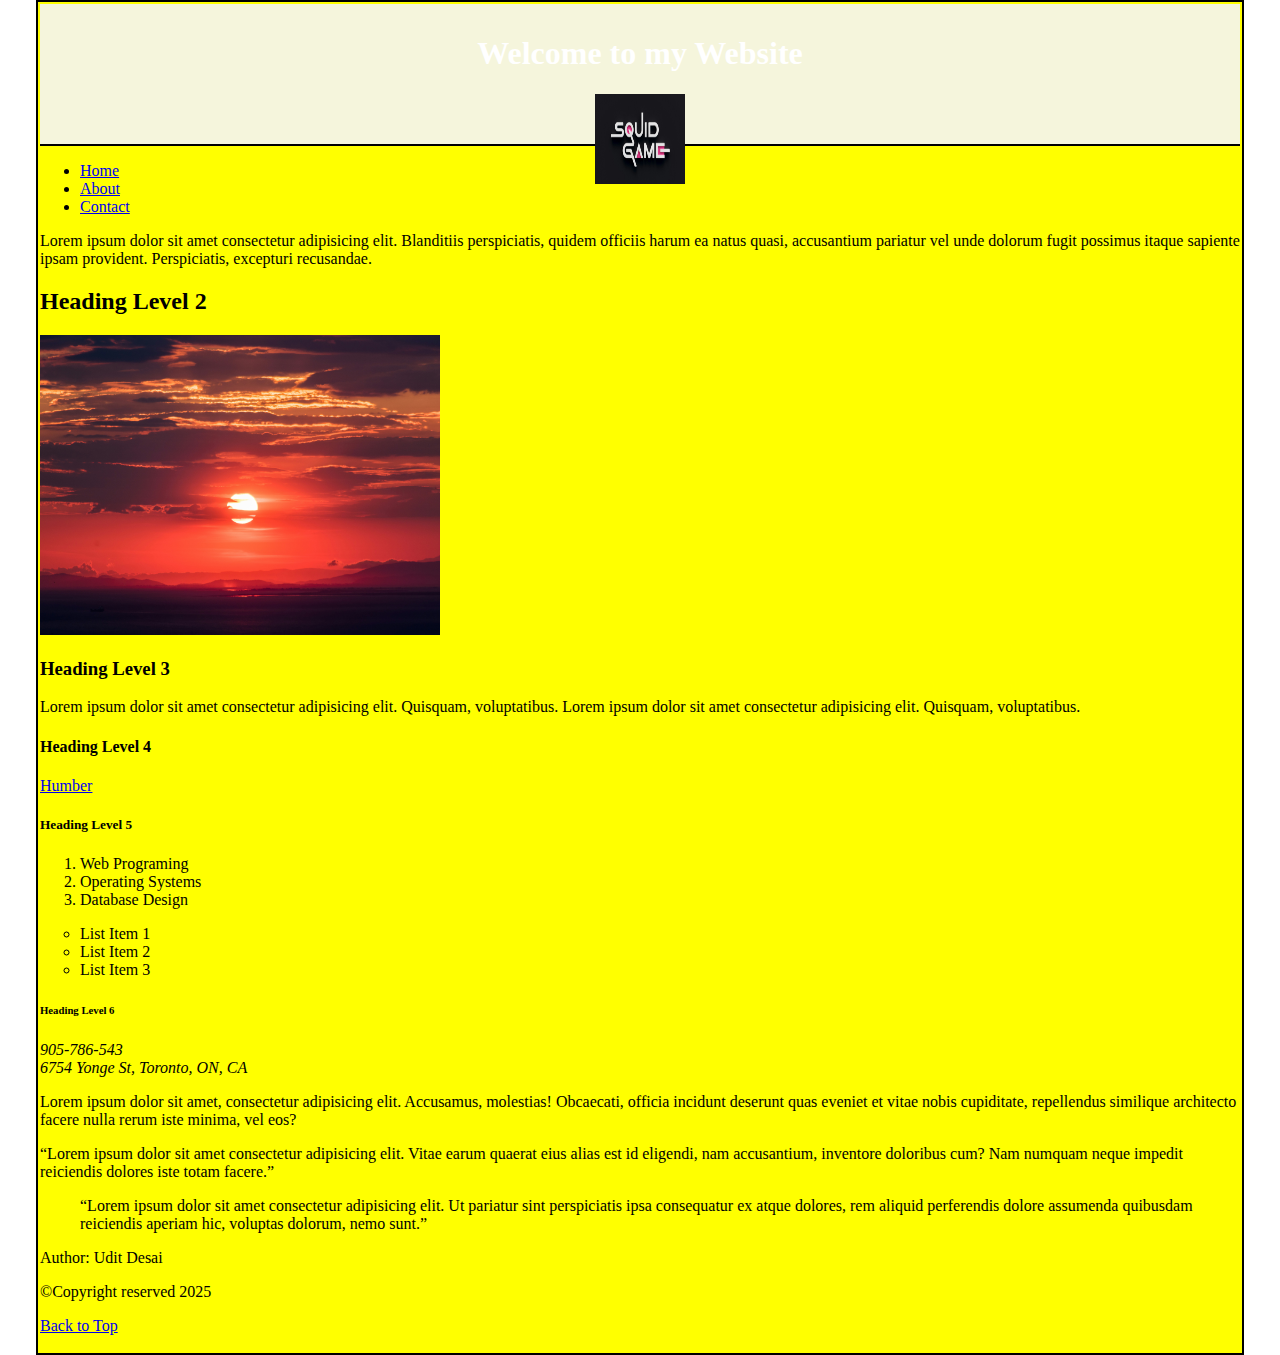
<file: index.html>
<!DOCTYPE html>
<html>
    <head>
        <title>Homepage</title>
        <meta charset="UTF-8">
           <meta name="author" content="Udit Desai">
           <meta name="keywords" content="HTML, CSS, Web Design">
           <meta name="description" content="Homepage of my little store website">
           <meta name="viewport" content="width=device-width, initial-scale=1.0">
           <link rel="stylesheet" href="css/style.css" type="text/css">
    </head>
    <body> 
        <header id="top">
        <h1>Welcome to my Website</h1>
        <img src="Image/Logo.jpg" alt="Website Logo" width="90" height="90">
        </header>
        <nav>
            <ul>
                <li><a href="index.html">Home</a></li>
                <li><a href="about.html">About</a></li>
                <li><a href="contact.html">Contact</a></li>
            </ul>
        </nav> 
        <main>
            <section>
                <p>Lorem ipsum dolor sit amet consectetur adipisicing elit. Blanditiis perspiciatis, quidem officiis harum ea natus quasi, accusantium pariatur vel unde dolorum fugit possimus itaque sapiente ipsam provident. Perspiciatis, excepturi recusandae.</p>
                <h2>Heading Level 2</h2>
                <image src="Image/Sunset.jpg" alt="Sunset in Greece" width="400" height="300">
            </section>
            <section>        
                <h3>Heading Level 3</h3>
                <p>Lorem ipsum dolor sit amet consectetur adipisicing elit. Quisquam, voluptatibus. Lorem ipsum dolor sit amet consectetur adipisicing elit. Quisquam, voluptatibus.</p>
            </section>
            <article>    
                <h4>Heading Level 4</h4>
                <a href="https://www.humber.ca" target="_blank">Humber</a>    
                <h5>Heading Level 5</h5>
                <ol>
                    <li>Web Programing</li>
                    <li>Operating Systems</li>
                    <li>Database Design</li>
                </ol>
                <ul type="circle">
                    <li>List Item 1</li>
                    <li>List Item 2</li>
                    <li>List Item 3</li>
                </ul>
                <h6>Heading Level 6</h6>
                <address>905-786-543</address>
                <address>6754 Yonge St, Toronto, ON, CA </address>
            </article>
        </main>
         <aside>
            <p>Lorem ipsum dolor sit amet, consectetur adipisicing elit. Accusamus, molestias! Obcaecati, officia incidunt deserunt quas eveniet et vitae nobis cupiditate, repellendus similique architecto facere nulla rerum iste minima, vel eos?</p>
            <q cite="http://www.wikipedia.org">Lorem ipsum dolor sit amet consectetur adipisicing elit. Vitae earum quaerat eius alias est id eligendi, nam accusantium, inventore doloribus cum? Nam numquam neque impedit reiciendis dolores iste totam facere.</q>
            <blockquote><q>Lorem ipsum dolor sit amet consectetur adipisicing elit. Ut pariatur sint perspiciatis ipsa consequatur ex atque dolores, rem aliquid perferendis dolore assumenda quibusdam reiciendis aperiam hic, voluptas dolorum, nemo sunt.</q></blockquote>

           </aside>    
        <footer>
            <p>Author: Udit Desai</p>
            <p>&copy;Copyright reserved 2025</p>
            <p><a href="#top">Back to Top</a></p>
        </footer>
     </body>
</html>
</file>
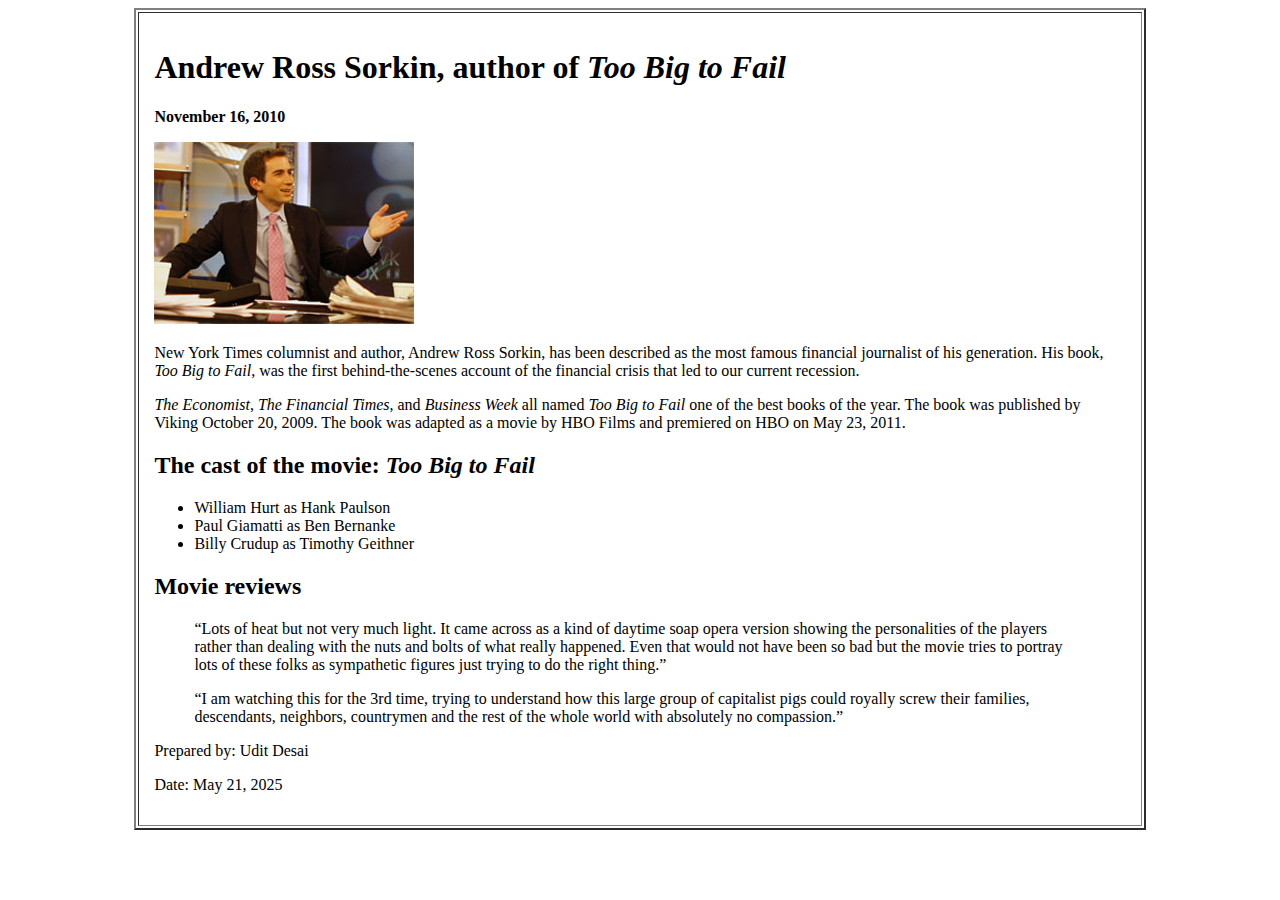
<file: css/Cpan134_lab2(n01762272).html>
<!DOCTYPE html>
<html lang="en">

<head>
	<meta charset="utf-8">
	<title>San Joaquin Valley Town Hall</title>
	<link rel="shortcut icon" href="../images/favicon.ico">
</head>

<body>
	<table border="2" width="80%" align="center" cellpadding="15">
		<tr>
			<td>
				<main>
					<h1>Andrew Ross Sorkin, author of <em>Too Big to Fail</em></h1>
					<p><strong>November 16, 2010</strong></p>

					<img src="sorkin_desk260.jpg" width="260" alt="Andrew Ross Sorkin at desk">

					<p>
						New York Times columnist and author, Andrew Ross Sorkin, has been described as the most famous financial journalist of his generation.
						His book, <em>Too Big to Fail</em>, was the first behind-the-scenes account of the financial crisis that led to our current recession.
					</p>
					<p>
						<em>The Economist</em>, <em>The Financial Times</em>, and <em>Business Week</em> all named <em>Too Big to Fail</em> one of the best books of the year.
						The book was published by Viking October 20, 2009. The book was adapted as a movie by HBO Films and premiered on HBO on May 23, 2011.
					</p>

					<h2>The cast of the movie: <em>Too Big to Fail</em></h2>
					<ul>
						<li>William Hurt as Hank Paulson</li>
						<li>Paul Giamatti as Ben Bernanke</li>
						<li>Billy Crudup as Timothy Geithner</li>
					</ul>

					<h2>Movie reviews</h2>
					<blockquote>
						<p>
							&ldquo;Lots of heat but not very much light. It came across as a kind of daytime soap opera version showing the personalities of the players rather than dealing with the nuts and bolts of what really happened. Even that would not have been so bad but the movie tries to portray lots of these folks as sympathetic figures just trying to do the right thing.&rdquo;
						</p>
					</blockquote>

					<blockquote>
						<p>
							&ldquo;I am watching this for the 3rd time, trying to understand how this large group of capitalist pigs could royally screw their families, descendants, neighbors, countrymen and the rest of the whole world with absolutely no compassion.&rdquo;
						</p>
					</blockquote>
				</main>

				<footer>
					<p>Prepared by: Udit Desai</p>
					<p>Date: May 21, 2025</p>
				</footer>
			</td>
		</tr>
	</table>
</body>

</html>
</file>
<file: css/style.css>
/*html style*/
html {
  background-color: white;
}
/*body style*/
body
{

    background-color: yellow;
    border : 2px solid black;
    width: 1200px;
    padding: 2px;
    margin: 0 auto;
}
/*header style*/
header
{
    height: 120px;
    background-color: beige;
    border-bottom: 2px solid black;
    color: white;
    text-align: center;
    padding: 10px;
}
</file>
